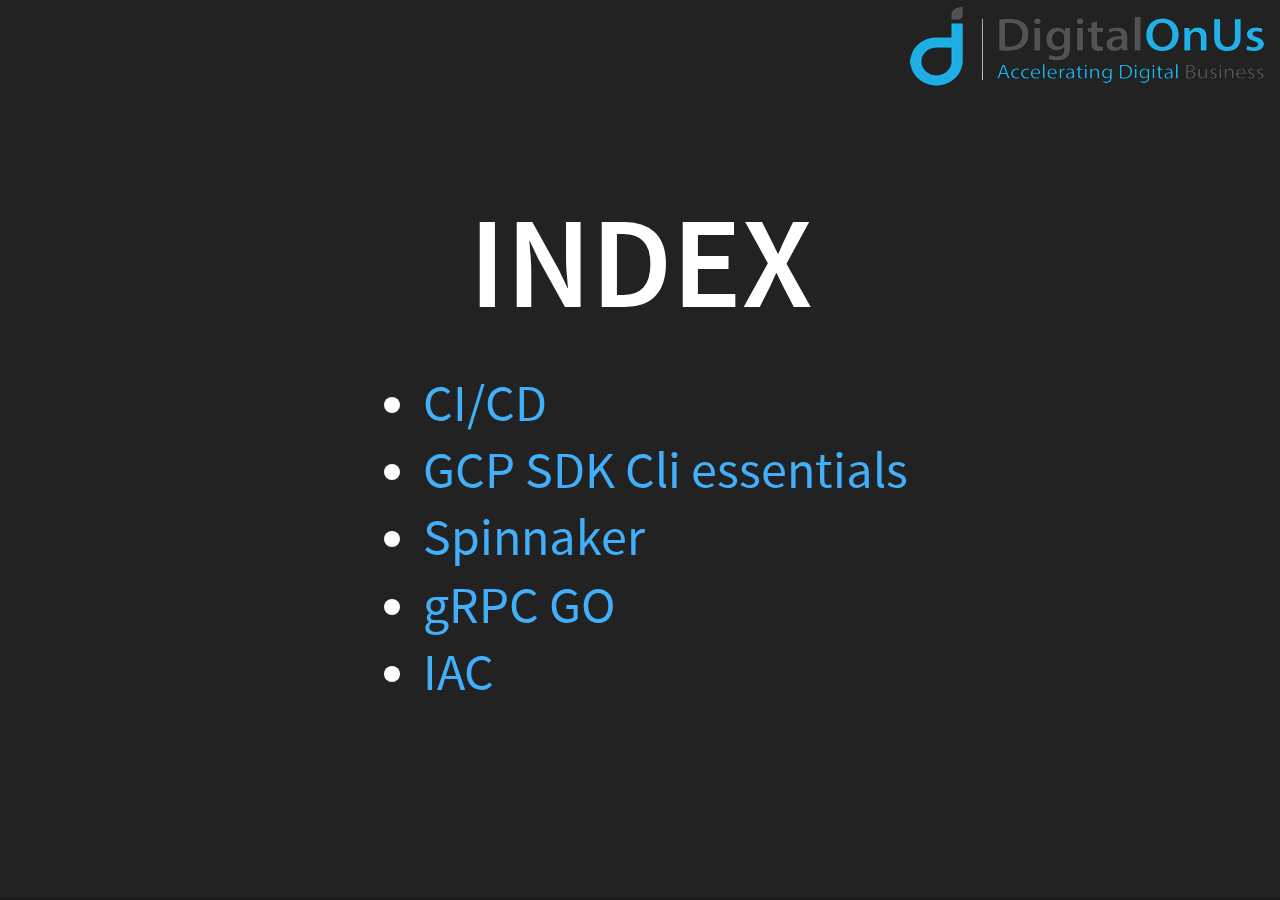
<file: index.html>
<!doctype html>
<html>
	<head>
		<meta charset="utf-8">
		<meta name="viewport" content="width=device-width, initial-scale=1.0, maximum-scale=1.0, user-scalable=no">

		<title>DoU Presentations</title>

		<link rel="stylesheet" href="css/reveal.css">
		<link rel="stylesheet" href="css/theme/black.css">
		<link rel="stylesheet" href="css/theme/dou.css">

		<!-- Theme used for syntax highlighting of code -->
		<link rel="stylesheet" href="lib/css/zenburn.css">

		<!-- Printing and PDF exports -->
		<script>
			var link = document.createElement( 'link' );
			link.rel = 'stylesheet';
			link.type = 'text/css';
			link.href = window.location.search.match( /print-pdf/gi ) ? 'css/print/pdf.css' : 'css/print/paper.css';
			document.getElementsByTagName( 'head' )[0].appendChild( link );
		</script>
	</head>
	<body>
		<div class="reveal">
			<div class="slides">
				<section id="index"> 
					<h1>Index</h1>
					<ul>
						<li><a href="slides/devsecops/index.html">CI/CD</a></li>
						<li><a href="slides/gcp-sdk-cli-essentials/index.html">GCP SDK Cli essentials</a></li>
						<li><a href="slides/spinnaker/index.html">Spinnaker</a></li>
						<li><a href="slides/gRPC/index.html">gRPC GO</a></li>
						<li><a href="slides/iac/index.html">IAC</a></li>
					</ul>
				</section>
			</div>
		</div>

		<script src="lib/js/head.min.js"></script>
		<script src="js/reveal.js"></script>

		<script>
			Reveal.initialize({
				dependencies: [
					{ src: 'plugin/markdown/marked.js' },
					{ src: 'plugin/markdown/markdown.js' },
					{ src: 'plugin/notes/notes.js', async: true },
					{ src: 'plugin/highlight/highlight.js', async: true, callback: function() { hljs.initHighlightingOnLoad(); } }
				]
			});
		</script>
	</body>
</html>
</file>
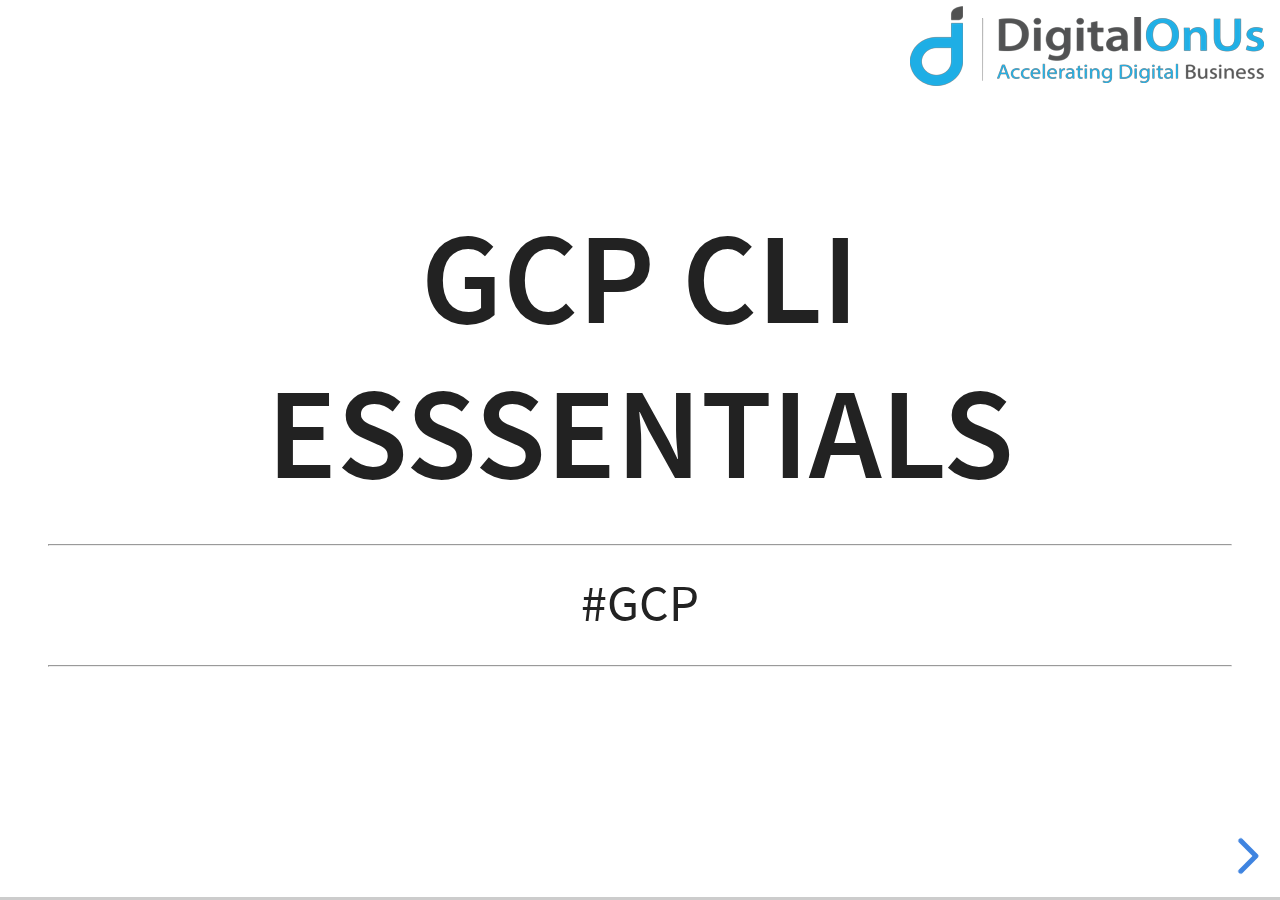
<file: slides/gcp-sdk-cli-essentials/index.html>
<!doctype html>
<html>
	<head>
		<meta charset="utf-8">
		<meta name="viewport" content="width=device-width, initial-scale=1.0, maximum-scale=1.0, user-scalable=no">

		<title>DoU Presentations</title>

		<link rel="stylesheet" href="../../_assets/css/reveal.css">
		<link rel="stylesheet" href="../../_assets/css/theme/white.css">
		<link rel="stylesheet" href="../../_assets/css/theme/dou.css">

		<!-- Theme used for syntax highlighting of code -->
		<link rel="stylesheet" href="../../_assets/lib/css/zenburn.css">

		<!-- Printing and PDF exports -->
		<script>
			var link = document.createElement( 'link' );
			link.rel = 'stylesheet';
			link.type = 'text/css';
			link.href = window.location.search.match( /print-pdf/gi ) ? '../../_assets/css/print/pdf.css' : '../../_assets/css/print/paper.css';
			document.getElementsByTagName( 'head' )[0].appendChild( link );
		</script>
	</head>
	<body>
		<div class="reveal">
			<div class="slides">
				<section id="cover"
					data-markdown="cover.md"
					data-separator="^\n\n\n"
					data-separator-vertical="^\n\n"
					data-separator-notes="^Note:"
					data-charset="iso-8859-15">
				</section>
				<section id="config"
					data-markdown="config.md"
					data-separator="^\n\n\n"
					data-separator-vertical="^\n\n"
					data-separator-notes="^Note:"
					data-charset="iso-8859-15">
				</section>

			</div>
		</div>

		<script src="../../_assets/lib/js/head.min.js"></script>
		<script src="../../_assets/js/reveal.js"></script>

		<script>
			Reveal.initialize({
				dependencies: [
					{ src: '../../_assets/plugin/markdown/marked.js' },
					{ src: '../../_assets/plugin/markdown/markdown.js' },
					{ src: '../../_assets/plugin/notes/notes.js', async: true },
					{ src: '../../_assets/plugin/highlight/highlight.js', async: true, callback: function() { hljs.initHighlightingOnLoad(); } }
				]
			});
		</script>
	</body>
</html>
</file>
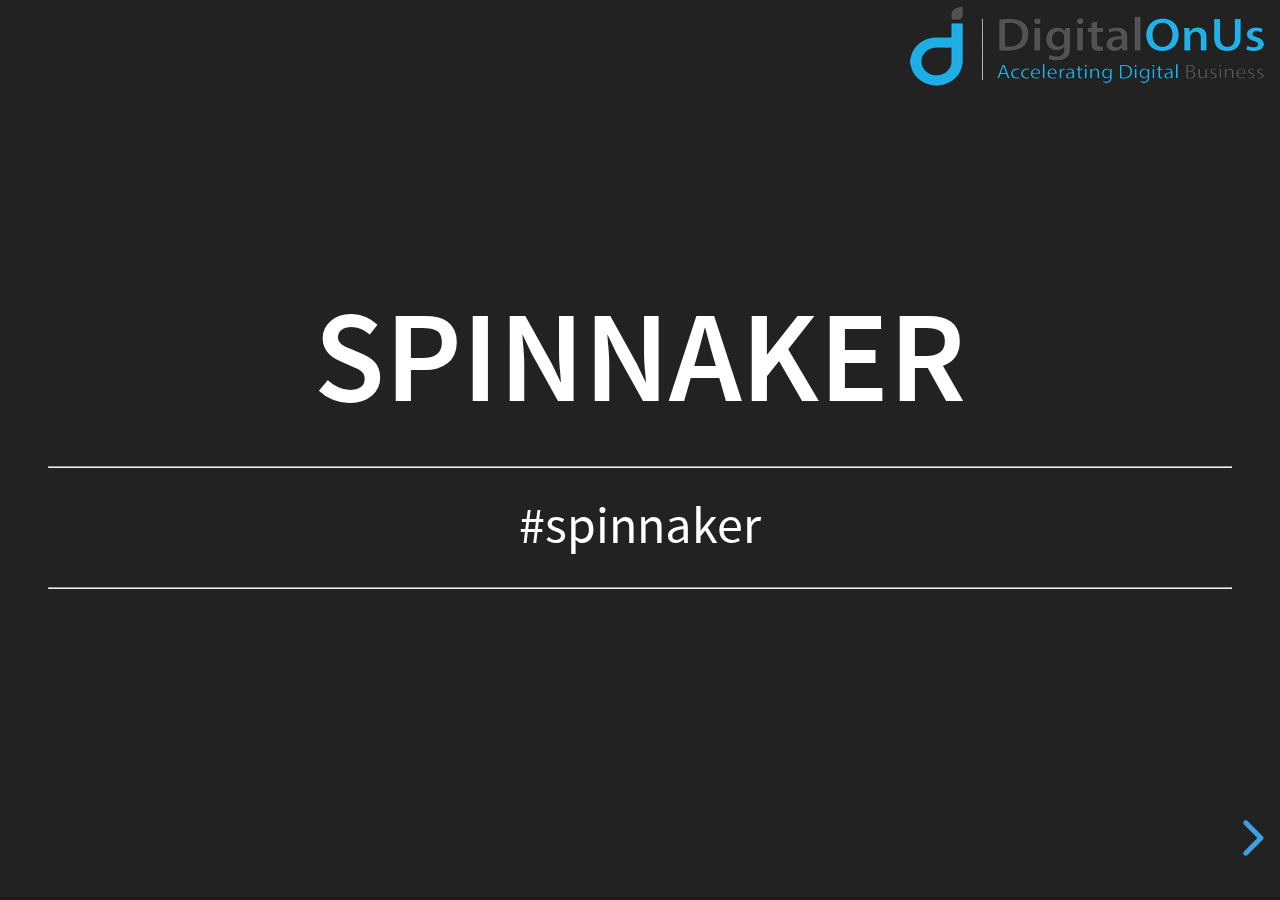
<file: slides/spinnaker/index.html>
<!doctype html>
<html>
	<head>
		<meta charset="utf-8">
		<meta name="viewport" content="width=device-width, initial-scale=1.0, maximum-scale=1.0, user-scalable=no">

		<title>DoU Presentations</title>

		<link rel="stylesheet" href="../../css/reveal.css">
		<link rel="stylesheet" href="../../css/theme/black.css">
		<link rel="stylesheet" href="../../css/theme/dou.css">

		<!-- Theme used for syntax highlighting of code -->
		<link rel="stylesheet" href="../../lib/css/zenburn.css">

		<!-- Printing and PDF exports -->
		<script>
			var link = document.createElement( 'link' );
			link.rel = 'stylesheet';
			link.type = 'text/css';
			link.href = window.location.search.match( /print-pdf/gi ) ? '../../css/print/pdf.css' : '../../css/print/paper.css';
			document.getElementsByTagName( 'head' )[0].appendChild( link );
		</script>
	</head>
	<body>
		<div class="reveal">
			<div class="slides">
				<section id="cover"
					data-markdown="cover.md"
					data-separator="^\n\n\n"
					data-separator-vertical="^\n\n"
					data-separator-notes="^Note:"
					data-charset="iso-8859-15">
				</section>
				<section id="overview"
					data-markdown="overview.md"
					data-separator="^\n\n\n"
					data-separator-vertical="^\n\n"
					data-separator-notes="^Note:"
					data-charset="iso-8859-15">
				</section>
				<section id="initial-setup"
					data-markdown="initial-setup.md"
					data-separator="^\n\n\n"
					data-separator-vertical="^\n\n"
					data-separator-notes="^Note:"
					data-charset="iso-8859-15">
				</section>

			</div>
		</div>

		<script src="../../lib/js/head.min.js"></script>
		<script src="../../js/reveal.js"></script>

		<script>
			Reveal.initialize({
				dependencies: [
					{ src: '../../plugin/markdown/marked.js' },
					{ src: '../../plugin/markdown/markdown.js' },
					{ src: '../../plugin/notes/notes.js', async: true },
					{ src: '../../plugin/highlight/highlight.js', async: true, callback: function() { hljs.initHighlightingOnLoad(); } }
				]
			});
		</script>
	</body>
</html>
</file>
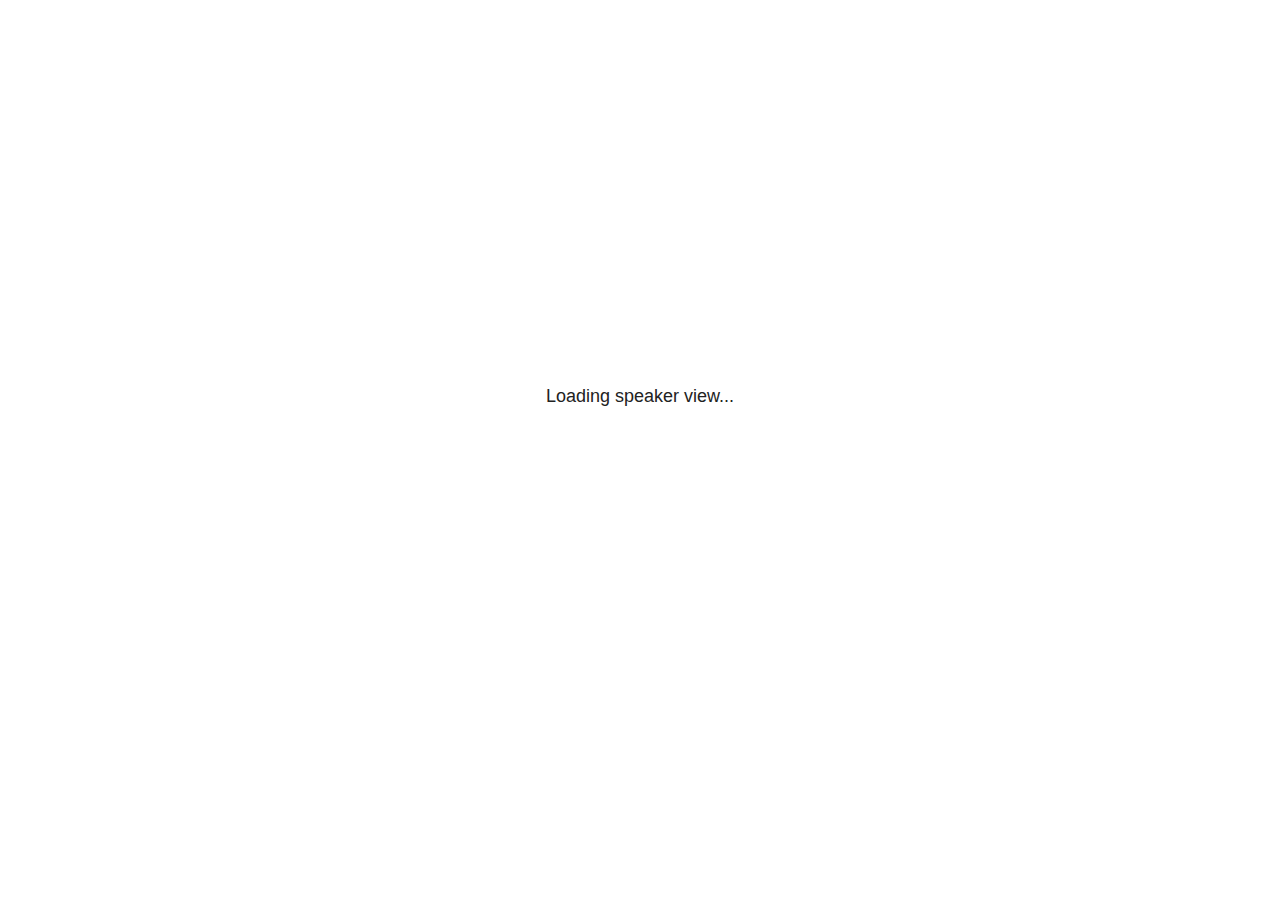
<file: plugin/notes/notes.html>
<!doctype html>
<html lang="en">
	<head>
		<meta charset="utf-8">

		<title>reveal.js - Slide Notes</title>

		<style>
			body {
				font-family: Helvetica;
				font-size: 18px;
			}

			#current-slide,
			#upcoming-slide,
			#speaker-controls {
				padding: 6px;
				box-sizing: border-box;
				-moz-box-sizing: border-box;
			}

			#current-slide iframe,
			#upcoming-slide iframe {
				width: 100%;
				height: 100%;
				border: 1px solid #ddd;
			}

			#current-slide .label,
			#upcoming-slide .label {
				position: absolute;
				top: 10px;
				left: 10px;
				z-index: 2;
			}

			#connection-status {
				position: absolute;
				top: 0;
				left: 0;
				width: 100%;
				height: 100%;
				z-index: 20;
				padding: 30% 20% 20% 20%;
				font-size: 18px;
				color: #222;
				background: #fff;
				text-align: center;
				box-sizing: border-box;
				line-height: 1.4;
			}

			.overlay-element {
				height: 34px;
				line-height: 34px;
				padding: 0 10px;
				text-shadow: none;
				background: rgba( 220, 220, 220, 0.8 );
				color: #222;
				font-size: 14px;
			}

			.overlay-element.interactive:hover {
				background: rgba( 220, 220, 220, 1 );
			}

			#current-slide {
				position: absolute;
				width: 60%;
				height: 100%;
				top: 0;
				left: 0;
				padding-right: 0;
			}

			#upcoming-slide {
				position: absolute;
				width: 40%;
				height: 40%;
				right: 0;
				top: 0;
			}

			/* Speaker controls */
			#speaker-controls {
				position: absolute;
				top: 40%;
				right: 0;
				width: 40%;
				height: 60%;
				overflow: auto;
				font-size: 18px;
			}

				.speaker-controls-time.hidden,
				.speaker-controls-notes.hidden {
					display: none;
				}

				.speaker-controls-time .label,
				.speaker-controls-pace .label,
				.speaker-controls-notes .label {
					text-transform: uppercase;
					font-weight: normal;
					font-size: 0.66em;
					color: #666;
					margin: 0;
				}

				.speaker-controls-time, .speaker-controls-pace {
					border-bottom: 1px solid rgba( 200, 200, 200, 0.5 );
					margin-bottom: 10px;
					padding: 10px 16px;
					padding-bottom: 20px;
					cursor: pointer;
				}

				.speaker-controls-time .reset-button {
					opacity: 0;
					float: right;
					color: #666;
					text-decoration: none;
				}
				.speaker-controls-time:hover .reset-button {
					opacity: 1;
				}

				.speaker-controls-time .timer,
				.speaker-controls-time .clock {
					width: 50%;
				}

				.speaker-controls-time .timer,
				.speaker-controls-time .clock,
				.speaker-controls-time .pacing .hours-value,
				.speaker-controls-time .pacing .minutes-value,
				.speaker-controls-time .pacing .seconds-value {
					font-size: 1.9em;
				}

				.speaker-controls-time .timer {
					float: left;
				}

				.speaker-controls-time .clock {
					float: right;
					text-align: right;
				}

				.speaker-controls-time span.mute {
					opacity: 0.3;
				}

				.speaker-controls-time .pacing-title {
					margin-top: 5px;
				}

				.speaker-controls-time .pacing.ahead {
					color: blue;
				}

				.speaker-controls-time .pacing.on-track {
					color: green;
				}

				.speaker-controls-time .pacing.behind {
					color: red;
				}

				.speaker-controls-notes {
					padding: 10px 16px;
				}

				.speaker-controls-notes .value {
					margin-top: 5px;
					line-height: 1.4;
					font-size: 1.2em;
				}

			/* Layout selector */
			#speaker-layout {
				position: absolute;
				top: 10px;
				right: 10px;
				color: #222;
				z-index: 10;
			}
				#speaker-layout select {
					position: absolute;
					width: 100%;
					height: 100%;
					top: 0;
					left: 0;
					border: 0;
					box-shadow: 0;
					cursor: pointer;
					opacity: 0;

					font-size: 1em;
					background-color: transparent;

					-moz-appearance: none;
					-webkit-appearance: none;
					-webkit-tap-highlight-color: rgba(0, 0, 0, 0);
				}

				#speaker-layout select:focus {
					outline: none;
					box-shadow: none;
				}

			.clear {
				clear: both;
			}

			/* Speaker layout: Wide */
			body[data-speaker-layout="wide"] #current-slide,
			body[data-speaker-layout="wide"] #upcoming-slide {
				width: 50%;
				height: 45%;
				padding: 6px;
			}

			body[data-speaker-layout="wide"] #current-slide {
				top: 0;
				left: 0;
			}

			body[data-speaker-layout="wide"] #upcoming-slide {
				top: 0;
				left: 50%;
			}

			body[data-speaker-layout="wide"] #speaker-controls {
				top: 45%;
				left: 0;
				width: 100%;
				height: 50%;
				font-size: 1.25em;
			}

			/* Speaker layout: Tall */
			body[data-speaker-layout="tall"] #current-slide,
			body[data-speaker-layout="tall"] #upcoming-slide {
				width: 45%;
				height: 50%;
				padding: 6px;
			}

			body[data-speaker-layout="tall"] #current-slide {
				top: 0;
				left: 0;
			}

			body[data-speaker-layout="tall"] #upcoming-slide {
				top: 50%;
				left: 0;
			}

			body[data-speaker-layout="tall"] #speaker-controls {
				padding-top: 40px;
				top: 0;
				left: 45%;
				width: 55%;
				height: 100%;
				font-size: 1.25em;
			}

			/* Speaker layout: Notes only */
			body[data-speaker-layout="notes-only"] #current-slide,
			body[data-speaker-layout="notes-only"] #upcoming-slide {
				display: none;
			}

			body[data-speaker-layout="notes-only"] #speaker-controls {
				padding-top: 40px;
				top: 0;
				left: 0;
				width: 100%;
				height: 100%;
				font-size: 1.25em;
			}

			@media screen and (max-width: 1080px) {
				body[data-speaker-layout="default"] #speaker-controls {
					font-size: 16px;
				}
			}

			@media screen and (max-width: 900px) {
				body[data-speaker-layout="default"] #speaker-controls {
					font-size: 14px;
				}
			}

			@media screen and (max-width: 800px) {
				body[data-speaker-layout="default"] #speaker-controls {
					font-size: 12px;
				}
			}

		</style>
	</head>

	<body>

		<div id="connection-status">Loading speaker view...</div>

		<div id="current-slide"></div>
		<div id="upcoming-slide"><span class="overlay-element label">Upcoming</span></div>
		<div id="speaker-controls">
			<div class="speaker-controls-time">
				<h4 class="label">Time <span class="reset-button">Click to Reset</span></h4>
				<div class="clock">
					<span class="clock-value">0:00 AM</span>
				</div>
				<div class="timer">
					<span class="hours-value">00</span><span class="minutes-value">:00</span><span class="seconds-value">:00</span>
				</div>
				<div class="clear"></div>

				<h4 class="label pacing-title" style="display: none">Pacing – Time to finish current slide</h4>
				<div class="pacing" style="display: none">
					<span class="hours-value">00</span><span class="minutes-value">:00</span><span class="seconds-value">:00</span>
				</div>
			</div>

			<div class="speaker-controls-notes hidden">
				<h4 class="label">Notes</h4>
				<div class="value"></div>
			</div>
		</div>
		<div id="speaker-layout" class="overlay-element interactive">
			<span class="speaker-layout-label"></span>
			<select class="speaker-layout-dropdown"></select>
		</div>

		<script src="../../plugin/markdown/marked.js"></script>
		<script>

			(function() {

				var notes,
					notesValue,
					currentState,
					currentSlide,
					upcomingSlide,
					layoutLabel,
					layoutDropdown,
					connected = false;

				var SPEAKER_LAYOUTS = {
					'default': 'Default',
					'wide': 'Wide',
					'tall': 'Tall',
					'notes-only': 'Notes only'
				};

				setupLayout();

				var connectionStatus = document.querySelector( '#connection-status' );
				var connectionTimeout = setTimeout( function() {
					connectionStatus.innerHTML = 'Error connecting to main window.<br>Please try closing and reopening the speaker view.';
				}, 5000 );

				window.addEventListener( 'message', function( event ) {

					clearTimeout( connectionTimeout );
					connectionStatus.style.display = 'none';

					var data = JSON.parse( event.data );

					// The overview mode is only useful to the reveal.js instance
					// where navigation occurs so we don't sync it
					if( data.state ) delete data.state.overview;

					// Messages sent by the notes plugin inside of the main window
					if( data && data.namespace === 'reveal-notes' ) {
						if( data.type === 'connect' ) {
							handleConnectMessage( data );
						}
						else if( data.type === 'state' ) {
							handleStateMessage( data );
						}
					}
					// Messages sent by the reveal.js inside of the current slide preview
					else if( data && data.namespace === 'reveal' ) {
						if( /ready/.test( data.eventName ) ) {
							// Send a message back to notify that the handshake is complete
							window.opener.postMessage( JSON.stringify({ namespace: 'reveal-notes', type: 'connected'} ), '*' );
						}
						else if( /slidechanged|fragmentshown|fragmenthidden|paused|resumed/.test( data.eventName ) && currentState !== JSON.stringify( data.state ) ) {

							window.opener.postMessage( JSON.stringify({ method: 'setState', args: [ data.state ]} ), '*' );

						}
					}

				} );

				/**
				 * Called when the main window is trying to establish a
				 * connection.
				 */
				function handleConnectMessage( data ) {

					if( connected === false ) {
						connected = true;

						setupIframes( data );
						setupKeyboard();
						setupNotes();
						setupTimer();
					}

				}

				/**
				 * Called when the main window sends an updated state.
				 */
				function handleStateMessage( data ) {

					// Store the most recently set state to avoid circular loops
					// applying the same state
					currentState = JSON.stringify( data.state );

					// No need for updating the notes in case of fragment changes
					if ( data.notes ) {
						notes.classList.remove( 'hidden' );
						notesValue.style.whiteSpace = data.whitespace;
						if( data.markdown ) {
							notesValue.innerHTML = marked( data.notes );
						}
						else {
							notesValue.innerHTML = data.notes;
						}
					}
					else {
						notes.classList.add( 'hidden' );
					}

					// Update the note slides
					currentSlide.contentWindow.postMessage( JSON.stringify({ method: 'setState', args: [ data.state ] }), '*' );
					upcomingSlide.contentWindow.postMessage( JSON.stringify({ method: 'setState', args: [ data.state ] }), '*' );
					upcomingSlide.contentWindow.postMessage( JSON.stringify({ method: 'next' }), '*' );

				}

				// Limit to max one state update per X ms
				handleStateMessage = debounce( handleStateMessage, 200 );

				/**
				 * Forward keyboard events to the current slide window.
				 * This enables keyboard events to work even if focus
				 * isn't set on the current slide iframe.
				 *
				 * Block F5 default handling, it reloads and disconnects
				 * the speaker notes window.
				 */
				function setupKeyboard() {

					document.addEventListener( 'keydown', function( event ) {
						if( event.keyCode === 116 || ( event.metaKey && event.keyCode === 82 ) ) {
							event.preventDefault();
							return false;
						}
						currentSlide.contentWindow.postMessage( JSON.stringify({ method: 'triggerKey', args: [ event.keyCode ] }), '*' );
					} );

				}

				/**
				 * Creates the preview iframes.
				 */
				function setupIframes( data ) {

					var params = [
						'receiver',
						'progress=false',
						'history=false',
						'transition=none',
						'autoSlide=0',
						'backgroundTransition=none'
					].join( '&' );

					var urlSeparator = /\?/.test(data.url) ? '&' : '?';
					var hash = '#/' + data.state.indexh + '/' + data.state.indexv;
					var currentURL = data.url + urlSeparator + params + '&postMessageEvents=true' + hash;
					var upcomingURL = data.url + urlSeparator + params + '&controls=false' + hash;

					currentSlide = document.createElement( 'iframe' );
					currentSlide.setAttribute( 'width', 1280 );
					currentSlide.setAttribute( 'height', 1024 );
					currentSlide.setAttribute( 'src', currentURL );
					document.querySelector( '#current-slide' ).appendChild( currentSlide );

					upcomingSlide = document.createElement( 'iframe' );
					upcomingSlide.setAttribute( 'width', 640 );
					upcomingSlide.setAttribute( 'height', 512 );
					upcomingSlide.setAttribute( 'src', upcomingURL );
					document.querySelector( '#upcoming-slide' ).appendChild( upcomingSlide );

				}

				/**
				 * Setup the notes UI.
				 */
				function setupNotes() {

					notes = document.querySelector( '.speaker-controls-notes' );
					notesValue = document.querySelector( '.speaker-controls-notes .value' );

				}

				function getTimings() {

					var slides = Reveal.getSlides();
					var defaultTiming = Reveal.getConfig().defaultTiming;
					if (defaultTiming == null) {
						return null;
					}
					var timings = [];
					for ( var i in slides ) {
						var slide = slides[i];
						var timing = defaultTiming;
						if( slide.hasAttribute( 'data-timing' )) {
							var t = slide.getAttribute( 'data-timing' );
							timing = parseInt(t);
							if( isNaN(timing) ) {
								console.warn("Could not parse timing '" + t + "' of slide " + i + "; using default of " + defaultTiming);
								timing = defaultTiming;
							}
						}
						timings.push(timing);
					}
					return timings;

				}

				/**
				 * Return the number of seconds allocated for presenting
				 * all slides up to and including this one.
				 */
				function getTimeAllocated(timings) {

					var slides = Reveal.getSlides();
					var allocated = 0;
					var currentSlide = Reveal.getSlidePastCount();
					for (var i in slides.slice(0, currentSlide + 1)) {
						allocated += timings[i];
					}
					return allocated;

				}

				/**
				 * Create the timer and clock and start updating them
				 * at an interval.
				 */
				function setupTimer() {

					var start = new Date(),
					timeEl = document.querySelector( '.speaker-controls-time' ),
					clockEl = timeEl.querySelector( '.clock-value' ),
					hoursEl = timeEl.querySelector( '.hours-value' ),
					minutesEl = timeEl.querySelector( '.minutes-value' ),
					secondsEl = timeEl.querySelector( '.seconds-value' ),
					pacingTitleEl = timeEl.querySelector( '.pacing-title' ),
					pacingEl = timeEl.querySelector( '.pacing' ),
					pacingHoursEl = pacingEl.querySelector( '.hours-value' ),
					pacingMinutesEl = pacingEl.querySelector( '.minutes-value' ),
					pacingSecondsEl = pacingEl.querySelector( '.seconds-value' );

					var timings = getTimings();
					if (timings !== null) {
						pacingTitleEl.style.removeProperty('display');
						pacingEl.style.removeProperty('display');
					}

					function _displayTime( hrEl, minEl, secEl, time) {

						var sign = Math.sign(time) == -1 ? "-" : "";
						time = Math.abs(Math.round(time / 1000));
						var seconds = time % 60;
						var minutes = Math.floor( time / 60 ) % 60 ;
						var hours = Math.floor( time / ( 60 * 60 )) ;
						hrEl.innerHTML = sign + zeroPadInteger( hours );
						if (hours == 0) {
							hrEl.classList.add( 'mute' );
						}
						else {
							hrEl.classList.remove( 'mute' );
						}
						minEl.innerHTML = ':' + zeroPadInteger( minutes );
						if (hours == 0 && minutes == 0) {
							minEl.classList.add( 'mute' );
						}
						else {
							minEl.classList.remove( 'mute' );
						}
						secEl.innerHTML = ':' + zeroPadInteger( seconds );
					}

					function _updateTimer() {

						var diff, hours, minutes, seconds,
						now = new Date();

						diff = now.getTime() - start.getTime();

						clockEl.innerHTML = now.toLocaleTimeString( 'en-US', { hour12: true, hour: '2-digit', minute:'2-digit' } );
						_displayTime( hoursEl, minutesEl, secondsEl, diff );
						if (timings !== null) {
							_updatePacing(diff);
						}

					}

					function _updatePacing(diff) {

						var slideEndTiming = getTimeAllocated(timings) * 1000;
						var currentSlide = Reveal.getSlidePastCount();
						var currentSlideTiming = timings[currentSlide] * 1000;
						var timeLeftCurrentSlide = slideEndTiming - diff;
						if (timeLeftCurrentSlide < 0) {
							pacingEl.className = 'pacing behind';
						}
						else if (timeLeftCurrentSlide < currentSlideTiming) {
							pacingEl.className = 'pacing on-track';
						}
						else {
							pacingEl.className = 'pacing ahead';
						}
						_displayTime( pacingHoursEl, pacingMinutesEl, pacingSecondsEl, timeLeftCurrentSlide );

					}

					// Update once directly
					_updateTimer();

					// Then update every second
					setInterval( _updateTimer, 1000 );

					function _resetTimer() {

						if (timings == null) {
							start = new Date();
						}
						else {
							// Reset timer to beginning of current slide
							var slideEndTiming = getTimeAllocated(timings) * 1000;
							var currentSlide = Reveal.getSlidePastCount();
							var currentSlideTiming = timings[currentSlide] * 1000;
							var previousSlidesTiming = slideEndTiming - currentSlideTiming;
							var now = new Date();
							start = new Date(now.getTime() - previousSlidesTiming);
						}
						_updateTimer();

					}

					timeEl.addEventListener( 'click', function() {
						_resetTimer();
						return false;
					} );

				}

				/**
				 * Sets up the speaker view layout and layout selector.
				 */
				function setupLayout() {

					layoutDropdown = document.querySelector( '.speaker-layout-dropdown' );
					layoutLabel = document.querySelector( '.speaker-layout-label' );

					// Render the list of available layouts
					for( var id in SPEAKER_LAYOUTS ) {
						var option = document.createElement( 'option' );
						option.setAttribute( 'value', id );
						option.textContent = SPEAKER_LAYOUTS[ id ];
						layoutDropdown.appendChild( option );
					}

					// Monitor the dropdown for changes
					layoutDropdown.addEventListener( 'change', function( event ) {

						setLayout( layoutDropdown.value );

					}, false );

					// Restore any currently persisted layout
					setLayout( getLayout() );

				}

				/**
				 * Sets a new speaker view layout. The layout is persisted
				 * in local storage.
				 */
				function setLayout( value ) {

					var title = SPEAKER_LAYOUTS[ value ];

					layoutLabel.innerHTML = 'Layout' + ( title ? ( ': ' + title ) : '' );
					layoutDropdown.value = value;

					document.body.setAttribute( 'data-speaker-layout', value );

					// Persist locally
					if( supportsLocalStorage() ) {
						window.localStorage.setItem( 'reveal-speaker-layout', value );
					}

				}

				/**
				 * Returns the ID of the most recently set speaker layout
				 * or our default layout if none has been set.
				 */
				function getLayout() {

					if( supportsLocalStorage() ) {
						var layout = window.localStorage.getItem( 'reveal-speaker-layout' );
						if( layout ) {
							return layout;
						}
					}

					// Default to the first record in the layouts hash
					for( var id in SPEAKER_LAYOUTS ) {
						return id;
					}

				}

				function supportsLocalStorage() {

					try {
						localStorage.setItem('test', 'test');
						localStorage.removeItem('test');
						return true;
					}
					catch( e ) {
						return false;
					}

				}

				function zeroPadInteger( num ) {

					var str = '00' + parseInt( num );
					return str.substring( str.length - 2 );

				}

				/**
				 * Limits the frequency at which a function can be called.
				 */
				function debounce( fn, ms ) {

					var lastTime = 0,
						timeout;

					return function() {

						var args = arguments;
						var context = this;

						clearTimeout( timeout );

						var timeSinceLastCall = Date.now() - lastTime;
						if( timeSinceLastCall > ms ) {
							fn.apply( context, args );
							lastTime = Date.now();
						}
						else {
							timeout = setTimeout( function() {
								fn.apply( context, args );
								lastTime = Date.now();
							}, ms - timeSinceLastCall );
						}

					}

				}

			})();

		</script>
	</body>
</html>
</file>
<file: css/theme/black.css>
/**
 * Black theme for reveal.js. This is the opposite of the 'white' theme.
 *
 * By Hakim El Hattab, http://hakim.se
 */
@import url(../../lib/font/source-sans-pro/source-sans-pro.css);
section.has-light-background, section.has-light-background h1, section.has-light-background h2, section.has-light-background h3, section.has-light-background h4, section.has-light-background h5, section.has-light-background h6 {
  color: #222; }

/*********************************************
 * GLOBAL STYLES
 *********************************************/
body {
  background: #222;
  background-color: #222; }

.reveal {
  font-family: "Source Sans Pro", Helvetica, sans-serif;
  font-size: 42px;
  font-weight: normal;
  color: #fff; }

::selection {
  color: #fff;
  background: #bee4fd;
  text-shadow: none; }

::-moz-selection {
  color: #fff;
  background: #bee4fd;
  text-shadow: none; }

.reveal .slides section,
.reveal .slides section > section {
  line-height: 1.3;
  font-weight: inherit; }

/*********************************************
 * HEADERS
 *********************************************/
.reveal h1,
.reveal h2,
.reveal h3,
.reveal h4,
.reveal h5,
.reveal h6 {
  margin: 0 0 20px 0;
  color: #fff;
  font-family: "Source Sans Pro", Helvetica, sans-serif;
  font-weight: 600;
  line-height: 1.2;
  letter-spacing: normal;
  text-transform: uppercase;
  text-shadow: none;
  word-wrap: break-word; }

.reveal h1 {
  font-size: 2.5em; }

.reveal h2 {
  font-size: 1.6em; }

.reveal h3 {
  font-size: 1.3em; }

.reveal h4 {
  font-size: 1em; }

.reveal h1 {
  text-shadow: none; }

/*********************************************
 * OTHER
 *********************************************/
.reveal p {
  margin: 20px 0;
  line-height: 1.3; }

/* Ensure certain elements are never larger than the slide itself */
.reveal img,
.reveal video,
.reveal iframe {
  max-width: 95%;
  max-height: 95%; }

.reveal strong,
.reveal b {
  font-weight: bold; }

.reveal em {
  font-style: italic; }

.reveal ol,
.reveal dl,
.reveal ul {
  display: inline-block;
  text-align: left;
  margin: 0 0 0 1em; }

.reveal ol {
  list-style-type: decimal; }

.reveal ul {
  list-style-type: disc; }

.reveal ul ul {
  list-style-type: square; }

.reveal ul ul ul {
  list-style-type: circle; }

.reveal ul ul,
.reveal ul ol,
.reveal ol ol,
.reveal ol ul {
  display: block;
  margin-left: 40px; }

.reveal dt {
  font-weight: bold; }

.reveal dd {
  margin-left: 40px; }

.reveal blockquote {
  display: block;
  position: relative;
  width: 70%;
  margin: 20px auto;
  padding: 5px;
  font-style: italic;
  background: rgba(255, 255, 255, 0.05);
  box-shadow: 0px 0px 2px rgba(0, 0, 0, 0.2); }

.reveal blockquote p:first-child,
.reveal blockquote p:last-child {
  display: inline-block; }

.reveal q {
  font-style: italic; }

.reveal pre {
  display: block;
  position: relative;
  width: 90%;
  margin: 20px auto;
  text-align: left;
  font-size: 0.55em;
  font-family: monospace;
  line-height: 1.2em;
  word-wrap: break-word;
  box-shadow: 0px 0px 6px rgba(0, 0, 0, 0.3); }

.reveal code {
  font-family: monospace;
  text-transform: none; }

.reveal pre code {
  display: block;
  padding: 5px;
  overflow: auto;
  max-height: 400px;
  word-wrap: normal; }

.reveal table {
  margin: auto;
  border-collapse: collapse;
  border-spacing: 0; }

.reveal table th {
  font-weight: bold; }

.reveal table th,
.reveal table td {
  text-align: left;
  padding: 0.2em 0.5em 0.2em 0.5em;
  border-bottom: 1px solid; }

.reveal table th[align="center"],
.reveal table td[align="center"] {
  text-align: center; }

.reveal table th[align="right"],
.reveal table td[align="right"] {
  text-align: right; }

.reveal table tbody tr:last-child th,
.reveal table tbody tr:last-child td {
  border-bottom: none; }

.reveal sup {
  vertical-align: super;
  font-size: smaller; }

.reveal sub {
  vertical-align: sub;
  font-size: smaller; }

.reveal small {
  display: inline-block;
  font-size: 0.6em;
  line-height: 1.2em;
  vertical-align: top; }

.reveal small * {
  vertical-align: top; }

/*********************************************
 * LINKS
 *********************************************/
.reveal a {
  color: #42affa;
  text-decoration: none;
  -webkit-transition: color .15s ease;
  -moz-transition: color .15s ease;
  transition: color .15s ease; }

.reveal a:hover {
  color: #8dcffc;
  text-shadow: none;
  border: none; }

.reveal .roll span:after {
  color: #fff;
  background: #068de9; }

/*********************************************
 * IMAGES
 *********************************************/
.reveal section img {
  margin: 15px 0px;
  background: rgba(255, 255, 255, 0.12);
  border: 4px solid #fff;
  box-shadow: 0 0 10px rgba(0, 0, 0, 0.15); }

.reveal section img.plain {
  border: 0;
  box-shadow: none; }

.reveal a img {
  -webkit-transition: all .15s linear;
  -moz-transition: all .15s linear;
  transition: all .15s linear; }

.reveal a:hover img {
  background: rgba(255, 255, 255, 0.2);
  border-color: #42affa;
  box-shadow: 0 0 20px rgba(0, 0, 0, 0.55); }

/*********************************************
 * NAVIGATION CONTROLS
 *********************************************/
.reveal .controls {
  color: #42affa; }

/*********************************************
 * PROGRESS BAR
 *********************************************/
.reveal .progress {
  background: rgba(0, 0, 0, 0.2);
  color: #42affa; }

.reveal .progress span {
  -webkit-transition: width 800ms cubic-bezier(0.26, 0.86, 0.44, 0.985);
  -moz-transition: width 800ms cubic-bezier(0.26, 0.86, 0.44, 0.985);
  transition: width 800ms cubic-bezier(0.26, 0.86, 0.44, 0.985); }

/*********************************************
 * PRINT BACKGROUND
 *********************************************/
@media print {
  .backgrounds {
    background-color: #222; } }
</file>
<file: css/theme/dou.css>
body:after {
  content: url(../../img/logo_dou.png);
  position: fixed;
  top: 6px;
  right: 16px;
}
</file>
<file: lib/css/zenburn.css>
/*

Zenburn style from voldmar.ru (c) Vladimir Epifanov <voldmar@voldmar.ru>
based on dark.css by Ivan Sagalaev

*/

.hljs {
  display: block;
  overflow-x: auto;
  padding: 0.5em;
  background: #3f3f3f;
  color: #dcdcdc;
}

.hljs-keyword,
.hljs-selector-tag,
.hljs-tag {
  color: #e3ceab;
}

.hljs-template-tag {
  color: #dcdcdc;
}

.hljs-number {
  color: #8cd0d3;
}

.hljs-variable,
.hljs-template-variable,
.hljs-attribute {
  color: #efdcbc;
}

.hljs-literal {
  color: #efefaf;
}

.hljs-subst {
  color: #8f8f8f;
}

.hljs-title,
.hljs-name,
.hljs-selector-id,
.hljs-selector-class,
.hljs-section,
.hljs-type {
  color: #efef8f;
}

.hljs-symbol,
.hljs-bullet,
.hljs-link {
  color: #dca3a3;
}

.hljs-deletion,
.hljs-string,
.hljs-built_in,
.hljs-builtin-name {
  color: #cc9393;
}

.hljs-addition,
.hljs-comment,
.hljs-quote,
.hljs-meta {
  color: #7f9f7f;
}


.hljs-emphasis {
  font-style: italic;
}

.hljs-strong {
  font-weight: bold;
}
</file>
<file: _assets/css/theme/white.css>
/**
 * White theme for reveal.js. This is the opposite of the 'black' theme.
 *
 * By Hakim El Hattab, http://hakim.se
 */
@import url(../../lib/font/source-sans-pro/source-sans-pro.css);
section.has-dark-background, section.has-dark-background h1, section.has-dark-background h2, section.has-dark-background h3, section.has-dark-background h4, section.has-dark-background h5, section.has-dark-background h6 {
  color: #fff; }

/*********************************************
 * GLOBAL STYLES
 *********************************************/
body {
  background: #fff;
  background-color: #fff; }

.reveal {
  font-family: "Source Sans Pro", Helvetica, sans-serif;
  font-size: 42px;
  font-weight: normal;
  color: #222; }

::selection {
  color: #fff;
  background: #98bdef;
  text-shadow: none; }

::-moz-selection {
  color: #fff;
  background: #98bdef;
  text-shadow: none; }

.reveal .slides section,
.reveal .slides section > section {
  line-height: 1.3;
  font-weight: inherit; }

/*********************************************
 * HEADERS
 *********************************************/
.reveal h1,
.reveal h2,
.reveal h3,
.reveal h4,
.reveal h5,
.reveal h6 {
  margin: 0 0 20px 0;
  color: #222;
  font-family: "Source Sans Pro", Helvetica, sans-serif;
  font-weight: 600;
  line-height: 1.2;
  letter-spacing: normal;
  text-transform: uppercase;
  text-shadow: none;
  word-wrap: break-word; }

.reveal h1 {
  font-size: 2.5em; }

.reveal h2 {
  font-size: 1.6em; }

.reveal h3 {
  font-size: 1.3em; }

.reveal h4 {
  font-size: 1em; }

.reveal h1 {
  text-shadow: none; }

/*********************************************
 * OTHER
 *********************************************/
.reveal p {
  margin: 20px 0;
  line-height: 1.3; }

/* Ensure certain elements are never larger than the slide itself */
.reveal img,
.reveal video,
.reveal iframe {
  max-width: 95%;
  max-height: 95%; }

.reveal strong,
.reveal b {
  font-weight: bold; }

.reveal em {
  font-style: italic; }

.reveal ol,
.reveal dl,
.reveal ul {
  display: inline-block;
  text-align: left;
  margin: 0 0 0 1em; }

.reveal ol {
  list-style-type: decimal; }

.reveal ul {
  list-style-type: disc; }

.reveal ul ul {
  list-style-type: square; }

.reveal ul ul ul {
  list-style-type: circle; }

.reveal ul ul,
.reveal ul ol,
.reveal ol ol,
.reveal ol ul {
  display: block;
  margin-left: 40px; }

.reveal dt {
  font-weight: bold; }

.reveal dd {
  margin-left: 40px; }

.reveal blockquote {
  display: block;
  position: relative;
  width: 70%;
  margin: 20px auto;
  padding: 5px;
  font-style: italic;
  background: rgba(255, 255, 255, 0.05);
  box-shadow: 0px 0px 2px rgba(0, 0, 0, 0.2); }

.reveal blockquote p:first-child,
.reveal blockquote p:last-child {
  display: inline-block; }

.reveal q {
  font-style: italic; }

.reveal pre {
  display: block;
  position: relative;
  width: 90%;
  margin: 20px auto;
  text-align: left;
  font-size: 0.55em;
  font-family: monospace;
  line-height: 1.2em;
  word-wrap: break-word;
  box-shadow: 0px 0px 6px rgba(0, 0, 0, 0.3); }

.reveal code {
  font-family: monospace;
  text-transform: none; }

.reveal pre code {
  display: block;
  padding: 5px;
  overflow: auto;
  max-height: 400px;
  word-wrap: normal; }

.reveal table {
  margin: auto;
  border-collapse: collapse;
  border-spacing: 0; }

.reveal table th {
  font-weight: bold; }

.reveal table th,
.reveal table td {
  text-align: left;
  padding: 0.2em 0.5em 0.2em 0.5em;
  border-bottom: 1px solid; }

.reveal table th[align="center"],
.reveal table td[align="center"] {
  text-align: center; }

.reveal table th[align="right"],
.reveal table td[align="right"] {
  text-align: right; }

.reveal table tbody tr:last-child th,
.reveal table tbody tr:last-child td {
  border-bottom: none; }

.reveal sup {
  vertical-align: super;
  font-size: smaller; }

.reveal sub {
  vertical-align: sub;
  font-size: smaller; }

.reveal small {
  display: inline-block;
  font-size: 0.6em;
  line-height: 1.2em;
  vertical-align: top; }

.reveal small * {
  vertical-align: top; }

/*********************************************
 * LINKS
 *********************************************/
.reveal a {
  color: #2a76dd;
  text-decoration: none;
  -webkit-transition: color .15s ease;
  -moz-transition: color .15s ease;
  transition: color .15s ease; }

.reveal a:hover {
  color: #6ca0e8;
  text-shadow: none;
  border: none; }

.reveal .roll span:after {
  color: #fff;
  background: #1a53a1; }

/*********************************************
 * IMAGES
 *********************************************/
.reveal section img {
  margin: 15px 0px;
  background: rgba(255, 255, 255, 0.12);
  border: 4px solid #222;
  box-shadow: 0 0 10px rgba(0, 0, 0, 0.15); }

.reveal section img.plain {
  border: 0;
  box-shadow: none; }

.reveal a img {
  -webkit-transition: all .15s linear;
  -moz-transition: all .15s linear;
  transition: all .15s linear; }

.reveal a:hover img {
  background: rgba(255, 255, 255, 0.2);
  border-color: #2a76dd;
  box-shadow: 0 0 20px rgba(0, 0, 0, 0.55); }

/*********************************************
 * NAVIGATION CONTROLS
 *********************************************/
.reveal .controls {
  color: #2a76dd; }

/*********************************************
 * PROGRESS BAR
 *********************************************/
.reveal .progress {
  background: rgba(0, 0, 0, 0.2);
  color: #2a76dd; }

.reveal .progress span {
  -webkit-transition: width 800ms cubic-bezier(0.26, 0.86, 0.44, 0.985);
  -moz-transition: width 800ms cubic-bezier(0.26, 0.86, 0.44, 0.985);
  transition: width 800ms cubic-bezier(0.26, 0.86, 0.44, 0.985); }

/*********************************************
 * PRINT BACKGROUND
 *********************************************/
@media print {
  .backgrounds {
    background-color: #fff; } }
</file>
<file: _assets/css/theme/dou.css>
body:after {
  content: url(../../img/logo_dou.png);
  position: fixed;
  top: 6px;
  right: 16px;
}
</file>
<file: _assets/lib/css/zenburn.css>
/*

Zenburn style from voldmar.ru (c) Vladimir Epifanov <voldmar@voldmar.ru>
based on dark.css by Ivan Sagalaev

*/

.hljs {
  display: block;
  overflow-x: auto;
  padding: 0.5em;
  background: #3f3f3f;
  color: #dcdcdc;
}

.hljs-keyword,
.hljs-selector-tag,
.hljs-tag {
  color: #e3ceab;
}

.hljs-template-tag {
  color: #dcdcdc;
}

.hljs-number {
  color: #8cd0d3;
}

.hljs-variable,
.hljs-template-variable,
.hljs-attribute {
  color: #efdcbc;
}

.hljs-literal {
  color: #efefaf;
}

.hljs-subst {
  color: #8f8f8f;
}

.hljs-title,
.hljs-name,
.hljs-selector-id,
.hljs-selector-class,
.hljs-section,
.hljs-type {
  color: #efef8f;
}

.hljs-symbol,
.hljs-bullet,
.hljs-link {
  color: #dca3a3;
}

.hljs-deletion,
.hljs-string,
.hljs-built_in,
.hljs-builtin-name {
  color: #cc9393;
}

.hljs-addition,
.hljs-comment,
.hljs-quote,
.hljs-meta {
  color: #7f9f7f;
}


.hljs-emphasis {
  font-style: italic;
}

.hljs-strong {
  font-weight: bold;
}
</file>
